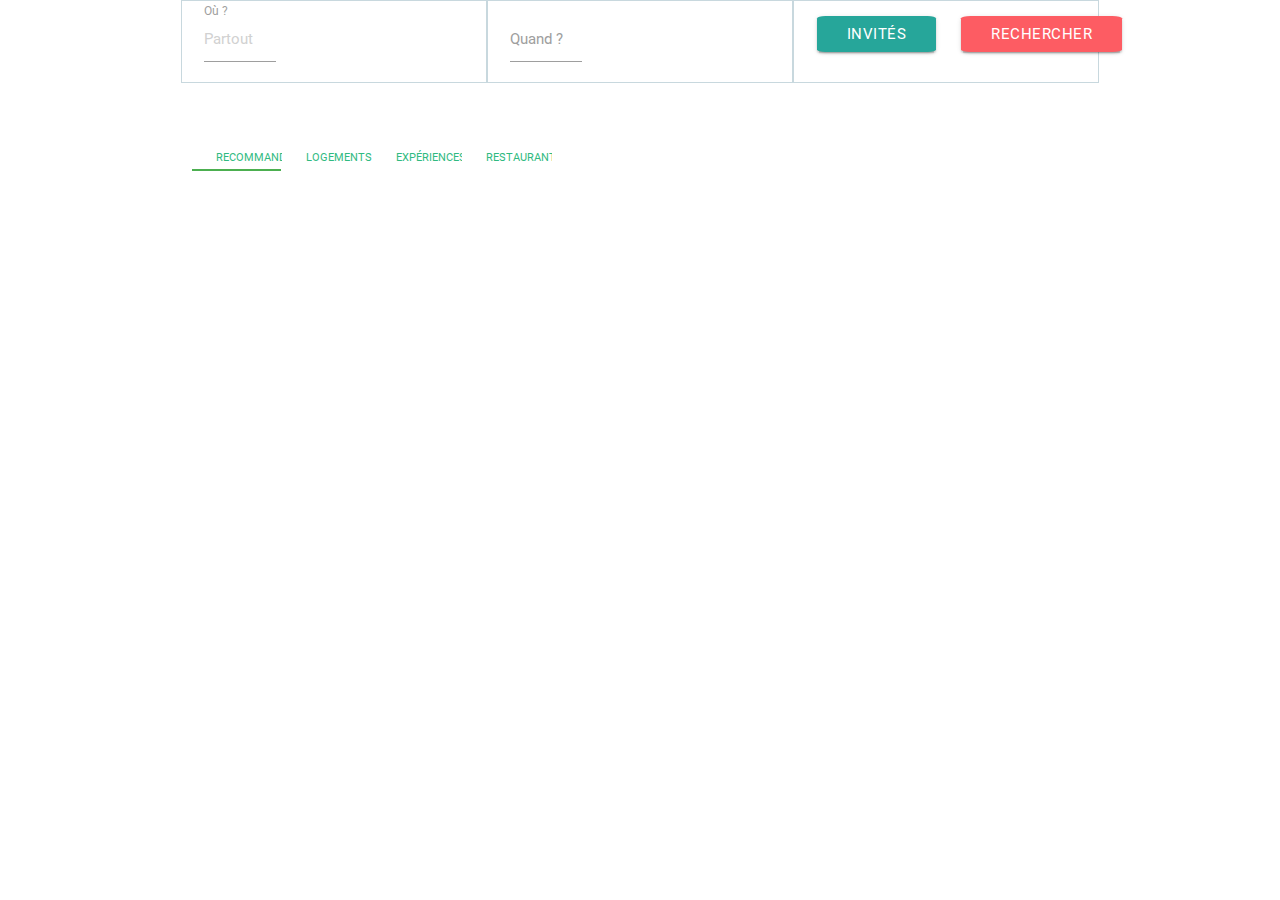
<file: materialize/index.html>
<!DOCTYPE html>
  <html>
    <head>
      <!--Import Google Icon Font-->
      <link href="https://fonts.googleapis.com/icon?family=Material+Icons" rel="stylesheet">
      <!--Import materialize.css-->
      <link type="text/css" rel="stylesheet" href="css/materialize.min.css"  media="screen,projection"/>

      <!--Let browser know website is optimized for mobile-->
      <meta name="viewport" content="width=device-width, initial-scale=1.0"/>
    </head>

    <body>
      <!--Import jQuery before materialize.js-->
      <script type="text/javascript" src="https://code.jquery.com/jquery-3.2.1.min.js"></script>
      <script type="text/javascript" src="js/materialize.min.js"></script>
      <script type="text/javascript" src="js/init.js"></script>



    <div class="container">

       <div class="row">

    <form class="col s12">
      <div class="row">

        <div class="col s4" style="border-style: solid; border-width: 1px; border-color: #C8D8DE;">
        <div class="input-field col s4">
          <input placeholder="Partout" id="Où" type="text" class="validate">
          <label for="Où">Où ?</label>
        </div>
      </div>

       <div class="col s4" style="border-style: solid; border-width: 1px; border-color: #C8D8DE;">
       <div class="input-field col s4">
          <input type="text" class="datepicker">
          <label for="Quand">Quand ?</label>
        </div>
      </div>


      <div class="col s4" style="border-style: solid; border-width: 1px;border-color: #C8D8DE; height: 83px;">
         <div class="input-field col s6">
            <a class='dropdown-button btn' href='#' data-activates='dropdown1' style="border-radius: 7%;">Invités</a>    
                 <ul id='dropdown1' class='dropdown-content' style="min-width:300px; padding:20px;">
                     <li><p>Adultes</p></li>
                     <li><p>Enfants</p></li>
                     <li><p>Bébés</p></li>
                     <li><p>Annuler</p></li>
                 </ul>
         </div>
        <div class="col s6" style="padding:15px;">
          <button class="btn waves-effect waves-light" type="submit" name="action" style="background-color: #fd5c63;border-radius: 6%;">Rechercher<i class="material-icons right">send</i></button>
        </div>
      </div>
    </div>

    </form>
    </div>


  <div class="row">
    <div class="col s5">
      <ul class="tabs">
        <li class="tab col s3"><a href="#test1"><p style="font-size: 11px; color:#30BA81;">RECOMMANDÉ</p></a></li>
        <li class="tab col s3"><a href="#test2"><p style="font-size: 11px; color:#30BA81;"">LOGEMENTS</p></a></li>
        <li class="tab col s3"><a href="#test3"><p style="font-size: 11px; color:#30BA81;"">EXPÉRIENCES</p></a></li>
        <li class="tab col s3"><a href="#test4"><p style="font-size: 11px; color:#30BA81;"">RESTAURANTS</p></a></li>
        <div class="indicator green" style="z-index:1"></div>
      </ul>
    </div>
    <div id="test1" class="col s12"></div>
    <div id="test2" class="col s12"></div>
    <div id="test3" class="col s12"></div>
    <div id="test4" class="col s12"></div>
  </div>

  </div>

    </body>
  </html>
</file>
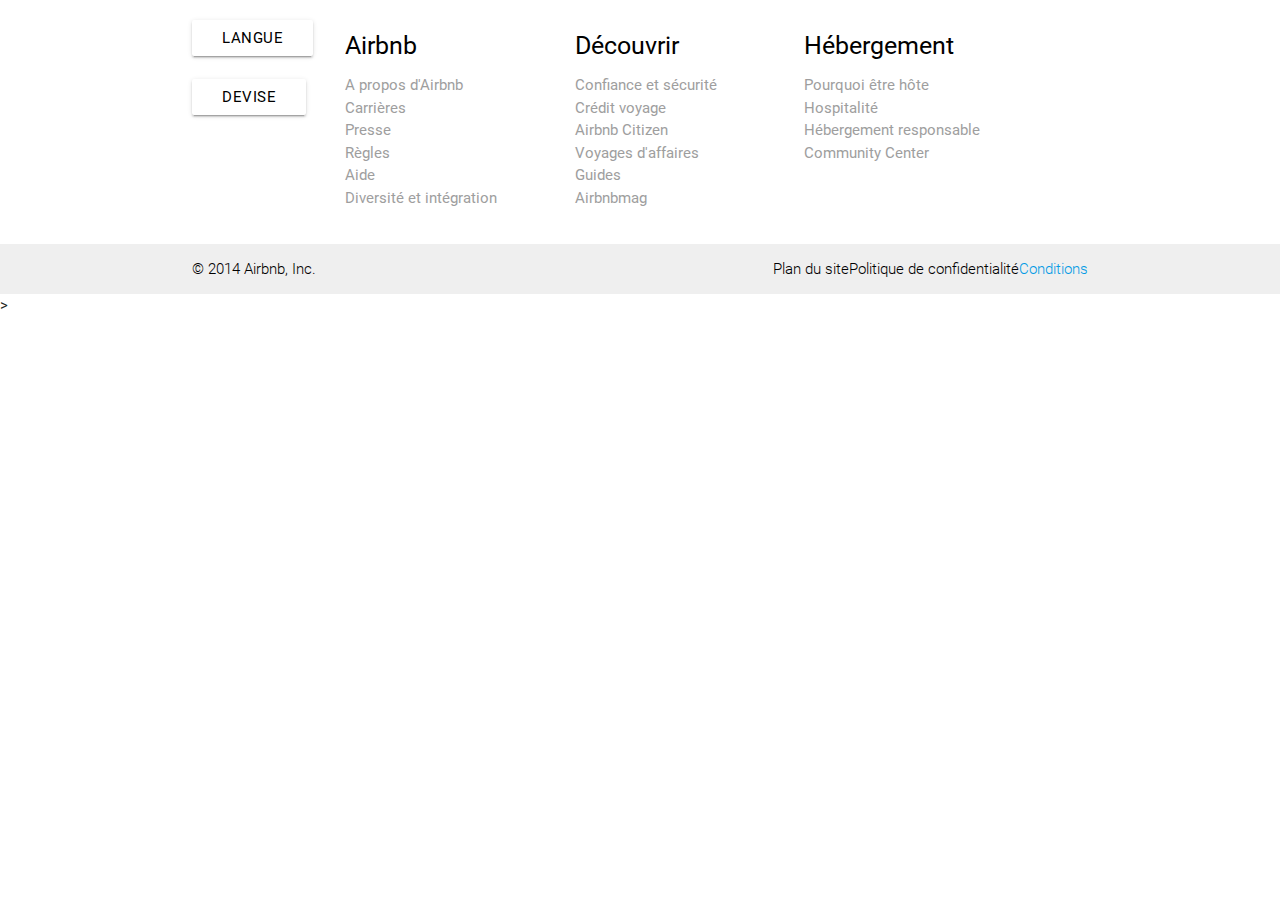
<file: footer.html>
<!DOCTYPE html>
  <html>
    <head>
      <!--Import Google Icon Font-->
      <link href="https://fonts.googleapis.com/icon?family=Material+Icons" rel="stylesheet">
      <!--Import materialize.css-->
      <link type="text/css" rel="stylesheet" href="../materialize/css/materialize.css"  media="screen,projection"/>

      <!--Let browser know website is optimized for mobile-->
      <meta name="viewport" content="width=device-width, initial-scale=1.0"/>
    </head>

    <body>

	    <footer class="page-footer white">

          <div class="container">

            <div class="row white">

              <div class="col l2">

				<div class="white">
     <!-- Dropdown Trigger -->
  <a class='black-text dropdown-button btn white' href='#' data-activates='dropdown1'>Langue</a>

  <!-- Dropdown Structure -->
  <ul id='dropdown1' class='dropdown-content'>
    <li><a href="#!" data-activates='dropdown1'>Français</a></li>
    <li><a href="#!" data-activates='dropdown1'>English</a></li>
    <li><a href="#!" data-activates='dropdown1'>Italiano</a></li>
    <li><a href="#!" data-activates='dropdown1'>Deutsch</a></li>
    <li><a href="#!" data-activates='dropdown1'>Espanol</a></li>
  </ul>
        
	</div>

<br>
	
	<div class="black-text ">

     <!-- Dropdown Trigger -->
  <a class='black-text dropdown-button btn white l4' href='#' data-activates='dropdown2'>Devise</a>

  	<!-- Dropdown Structure -->
  <ul id='dropdown2' class='dropdown-content'>
    <li><a href="#!" data-activates='dropdown2'>EUR</a></li>
    <li><a href="#!" data-activates='dropdown2'>GBP</a></li>
    <li><a href="#!" data-activates='dropdown2'>HKD</a></li>
    <li><a href="#!" data-activates='dropdown2'>AED</a></li>
    <li><a href="#!" data-activates='dropdown2'>CAD</a></li>
  </ul> 

  	</div>
        

              </div>

              <div class="col l3 offset-s2 white">
                <h5 class="black-text">Airbnb</h5>
                <ul>
                  <li><a class="grey-text" href="#!"> A propos d'Airbnb</a></li>
                  <li><a class="grey-text" href="#!">Carrières</a></li>
                  <li><a class="grey-text" href="#!">Presse</a></li>
                  <li><a class="grey-text" href="#!">Règles</a></li>
                   <li><a class="grey-text" href="#!"> Aide</a></li>
                    <li><a class="grey-text" href="#!"> Diversité et intégration</a></li>
                </ul>
              </div>

			<div class="col l3 offset-s2 white">
                <h5 class="black-text">Découvrir</h5>
                <ul>
                  <li><a class="grey-text" href="#!">Confiance et sécurité</a></li>
                  <li><a class="grey-text" href="#!">Crédit voyage</a></li>
                  <li><a class="grey-text" href="#!">Airbnb Citizen</a></li>
                  <li><a class="grey-text" href="#!">Voyages d'affaires</a></li>
                  <li><a class="grey-text" href="#!">Guides</a></li>
                  <li><a class="grey-text" href="#!">Airbnbmag</a></li>
                  
                </ul>
              </div><div class="col l3 offset-s2 white">
                <h5 class="black-text">Hébergement</h5>
                <ul>
                  <li><a class="grey-text" href="#!">Pourquoi être hôte</a></li>
                  <li><a class="grey-text" href="#!">Hospitalité</a></li>
                  <li><a class="grey-text" href="#!">Hébergement responsable</a></li>
                  <li><a class="grey-text" href="#!">Community Center</a></li>
                </ul>
              </div>

            </div>
          </div>
          <div class="footer-copyright">
            <div class=" black-text container">
            © 2014 Airbnb, Inc.
            <a class="black-text-lighten-4 right" href="#!">Conditions</a>
             <a class="black-text text-lighten-4 right" href="#!">Politique de confidentialité</a>
              <a class="black-text text-lighten-4 right" href="#!">Plan du site</a>
            </div>
          </div>
        </footer>>
          


      <!--Import jQuery before materialize.js-->
      <script type="text/javascript" src="https://code.jquery.com/jquery-3.2.1.min.js"></script>
      <script type="text/javascript" src="../materialize/js/materialize.min.js"></script>
      <script type="text/javascript" src="init.js"></script>
    </body>
  </html>
</file>
